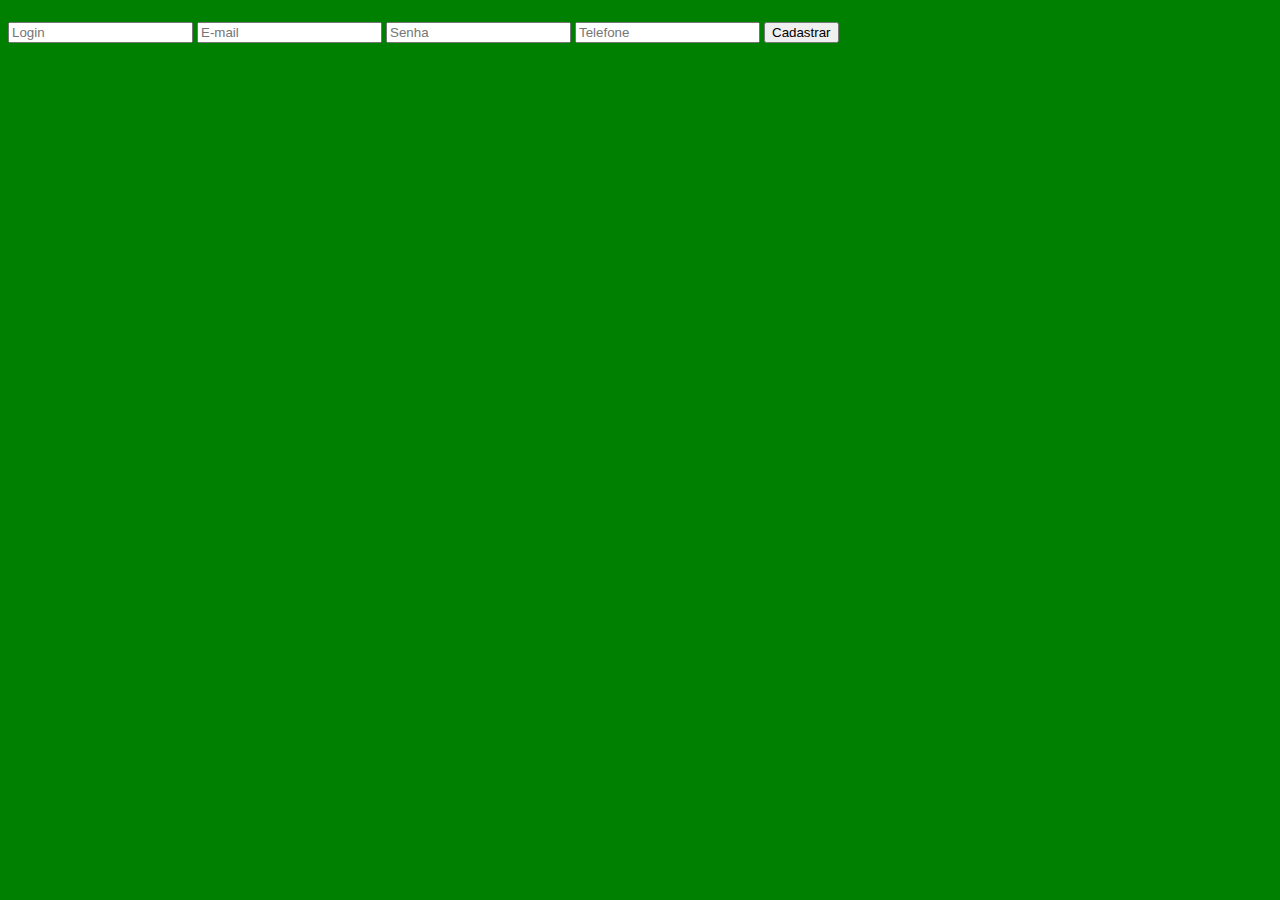
<file: ProjetoMobile/login.html>
<!DOCTYPE html>
<html lang="pt-br">

<head>
    <meta charset="UTF-8">
    <meta http-equiv="X-UA-Compatible" content="IE=edge">
    <meta name="viewport" content="width=device-width, initial-scale=1.0">
    <link rel="stylesheet" href="login.css">
    <script src="login.js"> </script>
    <title>Projeto Mobile </title>
</head>

<body>
    <div class="container.">
        <div class="form">
            <form>
                <h3> </h3>
                <h5></h5>
                <input type="text" placeholder="Login" id="login" required>
                <input type="email" placeholder="E-mail" id="email" required>
                <input type="password" placeholder="Senha" id="senha" required>
                <input type="tel" placeholder="Telefone" id="telefone" required>
                <input type="submit" value="Cadastrar" onclick="logar(); return false">
            </form>
        </div>
    </div>
</body>

</html>
</file>
<file: ProjetoMobile/login.css>
body{
    background-color: green;
}
.container {
    display: flex;
    align-items: center;
    justify-content: center;
    background-color: rgba(255, 255, 255, 0.9);
    border-radius: 8px;
    box-shadow: 5px 5px 5px rgba(0, 0, 0, 0.212);
    width: 1200px;
    height: 500px;
    padding: 20px;
    flex-direction: row-reverse;
}
</file>
